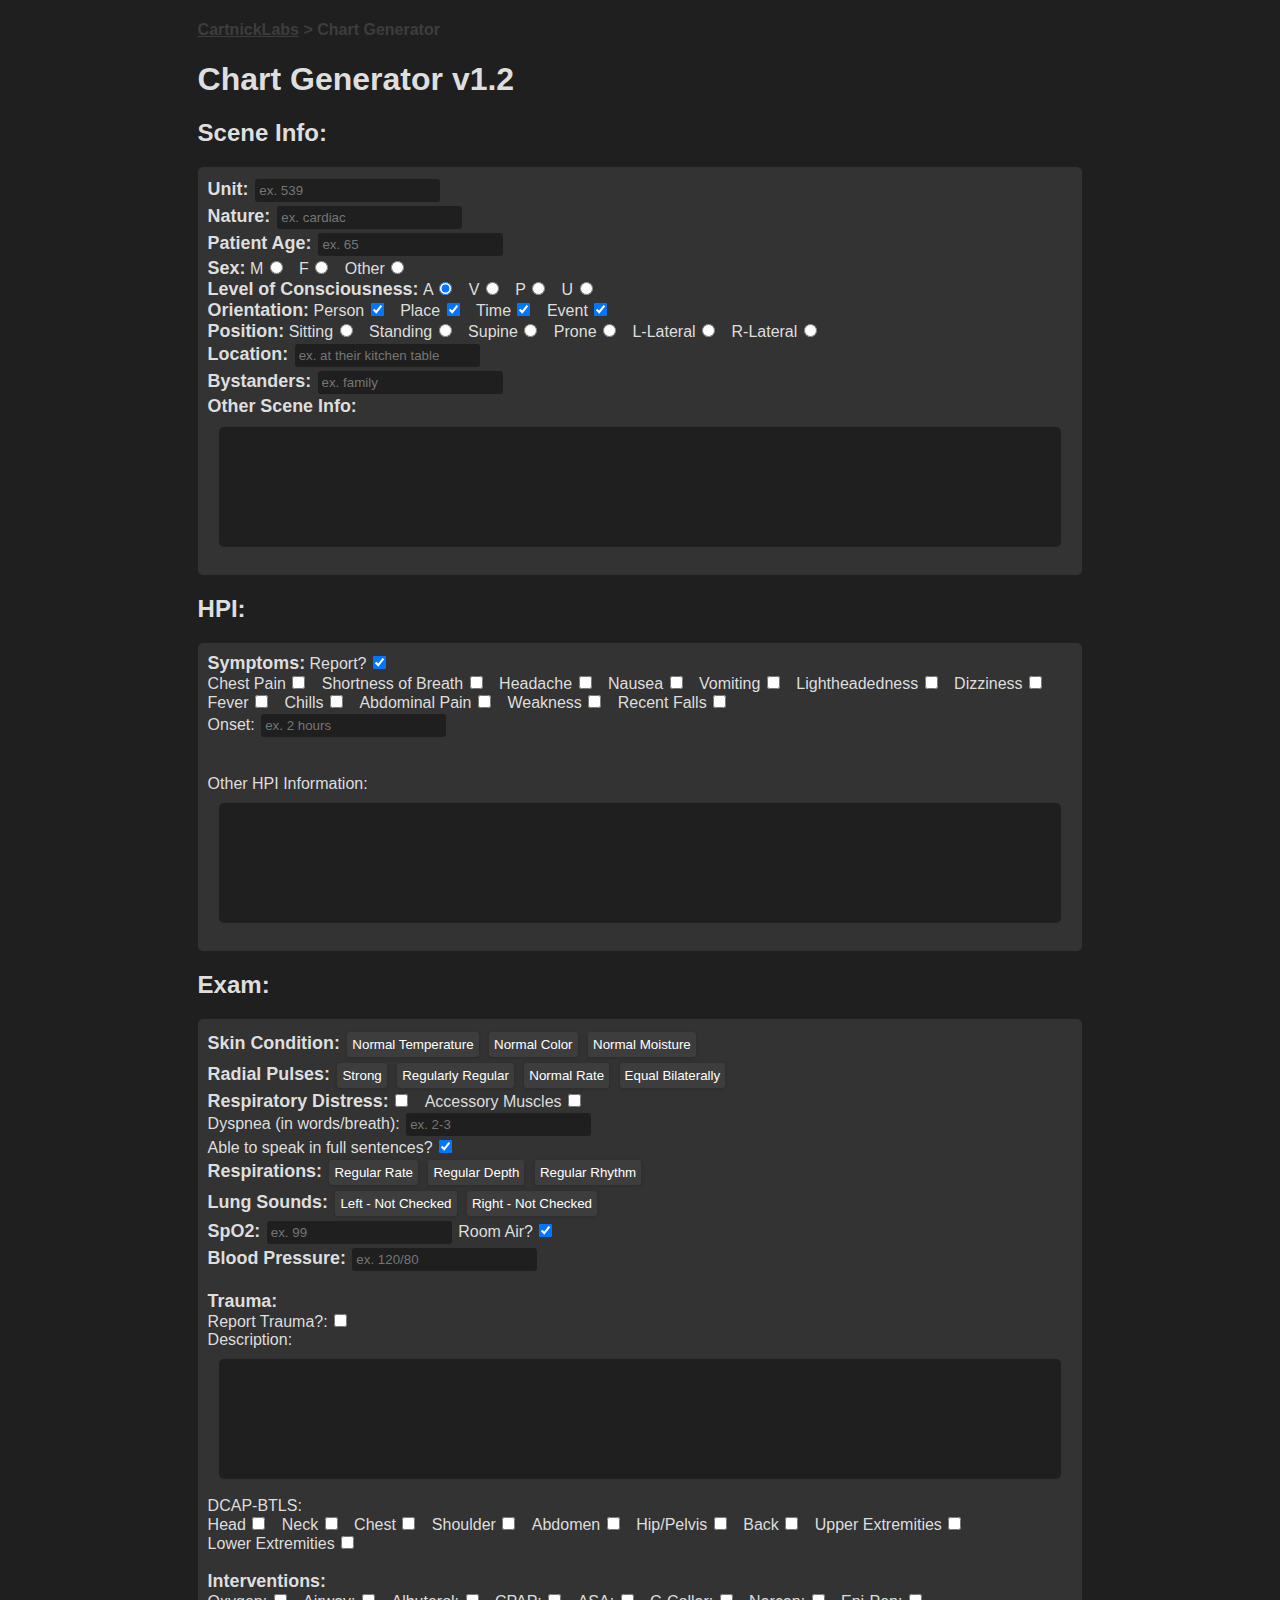
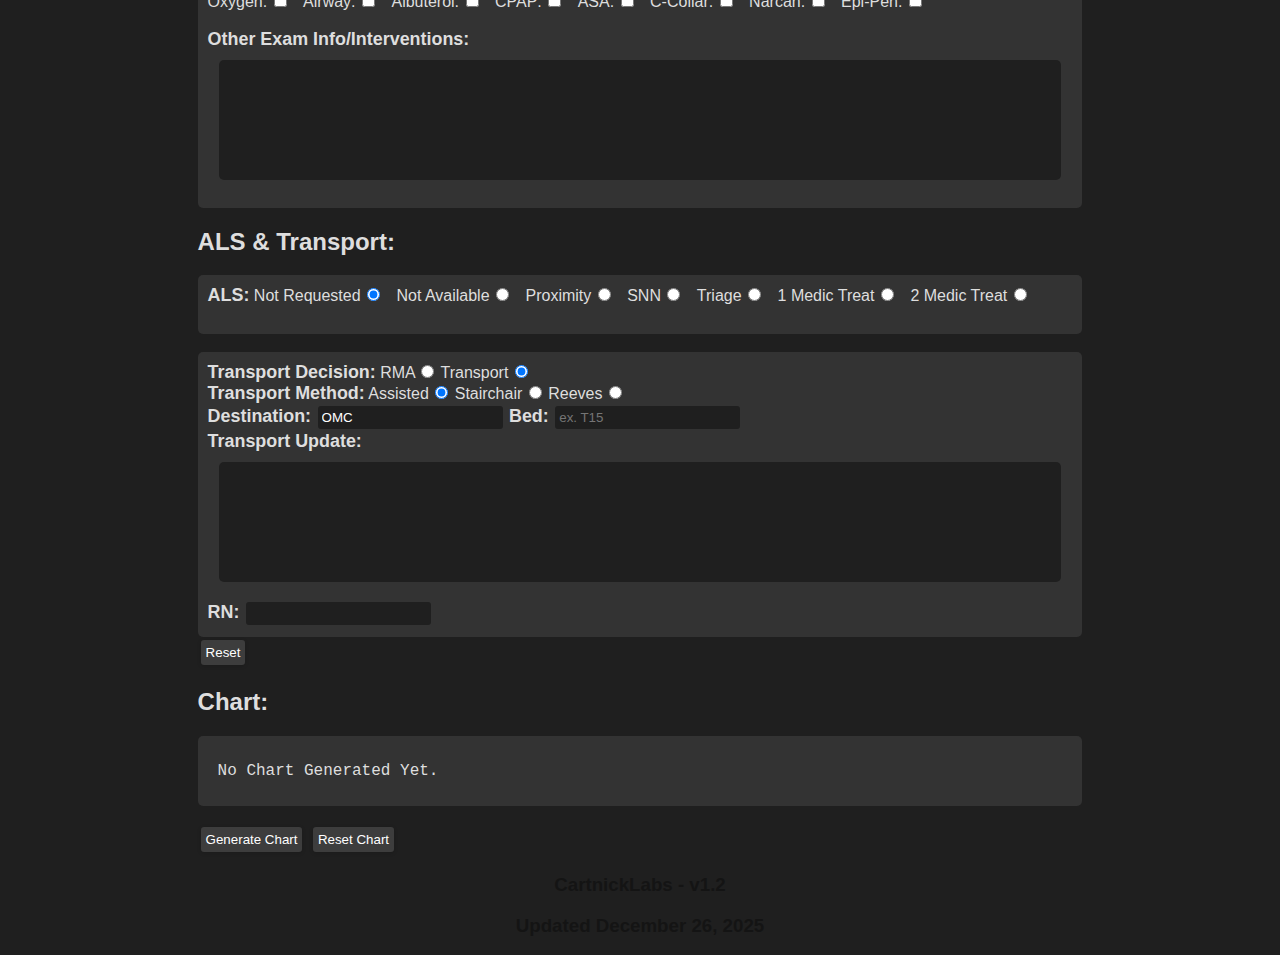
<file: chart-gen.html>
<!DOCTYPE html>

<html>

<head>
    <title>Chart Generator</title>
    <link href="./chart-gen-style.css" rel="stylesheet">
    <script src="./chart-gen-script.js" defer></script>
</head>

<body>
    <header class="container">
        <h4 id="nav"><a href="./index.html">CartnickLabs</a> > Chart Generator</h4>
        <h1>Chart Generator v1.2</h1>
    </header>
    <section id="site-body">
        <div id="Form-Container">
            <form id="Form">
                <div class="container">
                    <h2>Scene Info:</h2>
                    <div id="scene-size-up-fields" class="fields">
                        <!--Unit-->
                        <label class="bold-label">
                            Unit:
                            <input type="text" id="unit" name="unit" placeholder="ex. 539" />
                        </label>
                        <br />

                        <!--Nature-->
                        <label class="bold-label">
                            Nature:
                            <input type="text" id="nature" name="nature" placeholder='ex. cardiac' />
                        </label>
                        <br />

                        <!--Age-->
                        <label class="bold-label">
                            Patient Age:
                            <input type="text" id="age" name="age" placeholder="ex. 65" />
                        </label>
                        <br />

                        <!--Sex-->
                        <p class="bold-label">Sex:</p>

                        <div class="select-box">
                            <label for="male">M</label>
                            <input type="radio" id="male" name="sex" value="male" />
                        </div>
                        <div class="select-box">
                            <label for="female">F</label>
                            <input type="radio" id="female" name="sex" value="female" />
                        </div>
                        <div class="select-box">
                            <label for="other">Other</label>
                            <input type="radio" id="other" name="sex" value="other" />
                        </div>
                        <br />

                        <!--AVPU-->
                        <p class="bold-label">Level of Consciousness:</p>
                        <div class="select-box">
                            <label for="alert">A</label>
                            <input type="radio" id="alert" name="AVPU" value="alert" checked />
                        </div>

                        <div class="select-box">
                            <label for="verbal">V</label>
                            <input type="radio" id="verbal" name="AVPU" value="verbal" />
                        </div>

                        <div class="select-box">
                            <label for="painful">P</label>
                            <input type="radio" id="painful" name="AVPU" value="painful" />
                        </div>

                        <div class="select-box">
                            <label for="unresponsive">U</label>
                            <input type="radio" id="unresponsive" name="AVPU" value="unresponsive" />
                        </div>
                        <br />

                        <!--Orientation-->
                        <p class="bold-label">Orientation:</p>

                        <div class="select-box">
                            <label for="person-orientation">Person</label>
                            <input id="person-orientation" name="orientation" value="person-orientation" type="checkbox"
                                checked />
                        </div>

                        <div class="select-box">
                            <label for="place-orientation">Place</label>
                            <input id="place-orientation" name="orientation" value="place-orientation" type="checkbox"
                                checked />
                        </div>

                        <div class="select-box">
                            <label for="time-orientation">Time</label>
                            <input id="time-orientation" name="orientation" value="time-orientation" type="checkbox"
                                checked />
                        </div>

                        <div class="select-box">
                            <label for="event-orientation">Event</label>
                            <input id="event-orientation" name="orientation" value="event-orientation" type="checkbox"
                                checked />
                        </div>
                        <br />

                        <!--Position-->
                        <p class="bold-label">Position:</p>

                        <div class="select-box">
                            <label for="sitting-position">Sitting</label>
                            <input id="sitting-position" name="position" value="sitting-position" type="radio" />
                        </div>

                        <div class="select-box">
                            <label for="sitting-position">Standing</label>
                            <input id="standing-position" name="position" value="standing-position" type="radio" />
                        </div>

                        <div class="select-box">
                            <label for="supine-position">Supine</label>
                            <input id="supine-position" name="position" value="supine-position" type="radio" />
                        </div>

                        <div class="select-box">
                            <label for="prone-position">Prone</label>
                            <input id="prone-position" name="position" value="prone-position" type="radio" />
                        </div>

                        <div class="select-box">
                            <label for="L-lateral-position">L-Lateral</label>
                            <input id="L-Lateral-position" name="position" value="L-lateral-position" type="radio" />
                        </div>

                        <div class="select-box">
                            <label for="R-lateral-position">R-Lateral</label>
                            <input id="R-Lateral-position" name="position" value="R-lateral-position" type="radio" />
                        </div>
                        <br />

                        <!--Location-->
                        <label for="found-location" class="bold-label">Location:</label>
                        <input type="text" id="found-location" name="found-location"
                            placeholder="ex. at their kitchen table" />
                        <br />

                        <!--Accompanied By-->
                        <label for="bystanders" class="bold-label">Bystanders:</label>
                        <input type="text" id="bystanders" name="bystanders" placeholder="ex. family" />
                        <br />


                        <!--Other Scene Information-->
                        <label for="other-scene-info" class="bold-label">Other Scene Info:</label>
                        <br />
                        <div id="other-scene-info" class="custom-textarea" contenteditable="plaintext-only"></div>

                        <br />

                    </div>
                </div>

                <!--HPI-->
                <div class="container">
                    <h2>HPI:</h2>
                    <div id="HPI-fields" class="fields">
                        <!--Symptoms-->
                        <div id="symptoms-boxes">
                            <label for="symptoms" class="bold-label">Symptoms:</label>
                            <label for="report-symptoms">Report?</label>
                            <input type="checkbox" id="report-symptoms" name="report-symptoms" value="report-symptoms"
                                checked>
                            <br />

                            <div class="select-box">
                                <label for="chest-pain">Chest Pain</label>
                                <input type="checkbox" id="chest-pain" name="symptoms" value="chest-pain">
                            </div>

                            <div class="select-box">
                                <label for="chest-pain">Shortness of Breath</label>
                                <input type="checkbox" id="sob" name="symptoms" value="sob">
                            </div>

                            <div class="select-box">
                                <label for="nausea">Headache</label>
                                <input type="checkbox" id="headache" name="symptoms" value="headache">
                            </div>

                            <div class="select-box">
                                <label for="nausea">Nausea</label>
                                <input type="checkbox" id="nausea" name="symptoms" value="nausea">
                            </div>

                            <div class="select-box">
                                <label for="vomiting">Vomiting</label>
                                <input type="checkbox" id="vomiting" name="symptoms" value="vomiting">
                            </div>

                            <div class="select-box">
                                <label for="lightheadedness">Lightheadedness</label>
                                <input type="checkbox" id="lightheadedness" name="symptoms" value="lightheadedness">
                            </div>

                            <div class="select-box">
                                <label for="dizziness">Dizziness</label>
                                <input type="checkbox" id="dizziness" name="symptoms" value="dizziness">
                            </div>

                            <div class="select-box">
                                <label for="fever">Fever</label>
                                <input type="checkbox" id="fever" name="symptoms" value="fever">
                            </div>

                            <div class="select-box">
                                <label for="chills">Chills</label>
                                <input type="checkbox" id="chills" name="symptoms" value="chills">
                            </div>

                            <div class="select-box">
                                <label for="abd-pain">Abdominal Pain</label>
                                <input type="checkbox" id="abd-pain" name="symptoms" value="abd-pain">
                            </div>

                            <div class="select-box">
                                <label for="weakness">Weakness</label>
                                <input type="checkbox" id="weakness" name="symptoms" value="weakness">
                            </div>

                            <div class="select-box">
                                <label for="recent-falls">Recent Falls</label>
                                <input type="checkbox" id="recent-falls" name="symptoms" value="recent-falls">
                            </div>

                        </div>

                        <label for="symptom-onset">Onset:</label>
                        <input type="text" id="symptom-onset" name="symptom-onset" placeholder="ex. 2 hours">

                        <div id="cardiac-assessment">
                            <br />
                            <p class="bold-label">Chest Pain Assessment</p>
                            <br />
                            <label>
                                Location:
                                <input id="cp-location" name="cp-location" type="text" placeholder="ex. mid-sternal">
                            </label>
                            <label for="cp-radiating">Radiating?</label>
                            <input id="cp-radiating" name="cp-radiating" type="text"
                                placeholder="ex. down the left arm">
                            <div class="select-box">
                                <label for="cp-reproducible">Reproducible on palpation?</label>
                                <input type="checkbox" id="cp-reproducible" name="cp-reproducible"
                                    value="cp-reproducible">
                            </div>

                            <br />

                            <label for="cp-pain">Pain (0-10): </label>
                            <input id="cp-pain" name="cp-pain" type="text" placeholder="ex. 9">
                            <label for="cp-quality">Quality: </label>
                            <input id="cp-quality" name="cp-quality" type="text" placeholder="ex. sharp">
                            <br />
                            <div class="select-box">
                                <label for="past-mi">Past-MI?</label>
                                <input type="checkbox" id="cp-hx-mi" name="cardiac-hx" value="cp-hx-mi">
                            </div>
                            <div class="select-box">
                                <label for="past-stents">Past-Stents?</label>
                                <input type="checkbox" id="cp-hx-stents" name="cardiac-hx" value="cp-hx-stents">
                            </div>
                            <div class="select-box">
                                <label for="past-cabg">Past-CABG?</label>
                                <input type="checkbox" id="cp-hx-cabg" name="cardiac-hx" value="cp-hx-cabg">
                            </div>
                            <div class="select-box">
                                <label for="pacemaker">Pacemaker?</label>
                                <input type="checkbox" id="cp-hx-pacemaker" name="cardiac-hx" value="cp-hx-pacemaker">
                            </div>
                            <div class="select-box">
                                <label for="past-defibrillator">Defibrillator?</label>
                                <input type="checkbox" id="cp-hx-defibrillator" name="cardiac-hx"
                                    value="cp-hx-defibrillator">
                            </div>
                            <div class="select-box">
                                <label for="past-lvad">LVAD?</label>
                                <input type="checkbox" id="cp-hx-lvad" name="cardiac-hx" value="cp-hx-lvad">
                            </div>
                            <div class="select-box">
                                <label for="past-anxiety">Anxiety?</label>
                                <input type="checkbox" id="cp-hx-anxiety" name="cardiac-hx" value="cp-hx-anxiety">
                            </div>
                            <br />
                            <label for="cp-other">Other Chest Pain Info: </label>
                            <div contenteditable="plaintext-only" class="custom-textarea" id="cp-other"></div>

                        </div>

                        <br /><br /><br />

                        <label for="hpi-other">Other HPI Information:</label>
                        <br />
                        <div contenteditable="plaintext-only" class="custom-textarea" id="hpi-other"></div>
                        <br />
                    </div>
                </div>

                <!--Exam-->
                <div class="container">
                    <h2>Exam:</h2>
                    <div id="exam-fields" class="fields">
                        <!--Skin Condition-->
                        <p class="bold-label">Skin Condition:</p>
                        <button type="button" id="skin-temperature">Normal Temperature</button>
                        <button type="button" id="skin-color">Normal Color</button>
                        <button type="button" id="skin-moisture">Normal Moisture</button>
                        <br />

                        <!--Radial Pulse-->
                        <p class="bold-label">Radial Pulses:</p>
                        <button type="button" id="radial-strength">Strong</button>
                        <button type="button" id="radial-regularity">Regularly Regular</button>
                        <button type="button" id="radial-rate">Normal Rate</button>
                        <button type="button" id="radial-equal">Equal Bilaterally</button>
                        <br />

                        <!--Respiratory-->
                        <div class="select-box">
                            <label for="resp-distress" class="bold-label">Respiratory Distress:</label>
                            <input id="resp-distress" name="resp-distress" type="checkbox">
                        </div>
                        <div class="select-box">
                            <label for="resp-muscle-use">Accessory Muscles</label>
                            <input id="resp-muscle-use" name="resp-muscle-use" type="checkbox">
                        </div>

                        <br />
                        <label for="resp-dyspnea">Dyspnea (in words/breath):</label>
                        <input id="resp-dyspnea" name="resp-dyspnea" type="text" placeholder="ex. 2-3">
                        <br />
                        <label for="speak-fully">Able to speak in full sentences?</label>
                        <input id="speak-fully" name="speak-fully" type="checkbox" checked></input>
                        <br />


                        <label for="respirations" class="bold-label">Respirations:</label>
                        <button type="button" id="respiration-rate">Regular Rate</button>
                        <button type="button" id="respiration-depth">Regular Depth</button>
                        <button type="button" id="respiration-rhythm">Regular Rhythm</button>
                        <br />

                        <p class="bold-label">Lung Sounds:</p>
                        <button type="button" id="left-lung-sound">Left - Not Checked</button>
                        <button type="button" id="right-lung-sound">Right - Not Checked</button>
                        <br />

                        <!--SpO2 -->
                        <label for="spo2-value" class="bold-label">SpO2:</label>
                        <input id="spo2-value" name="spo2-value" type="text" placeholder="ex. 99">

                        <div class="select-box">
                            <label for="room-air-O2">Room Air?</label>
                            <input id="room-air-O2" name="room-air-O2" type="checkbox" checked>
                        </div>
                        <br />

                        <!--BP-->
                        <label for="bp" class="bold-label">Blood Pressure:</label>
                        <input id="bp" name="bp" type="text" placeholder="ex. 120/80">
                        <br /><br />

                        <!--Trauma-->
                        <p class="bold-label">Trauma:</p>
                        <br />
                        <label for="trauma-present">Report Trauma?:</label>
                        <input type="checkbox" id="trauma-present" name="trauma-present">
                        <br />
                        <label for="trauma-desc">Description:</label>
                        <br />
                        <div id="trauma-desc" class="custom-textarea" contenteditable="plaintext-only"></div>

                        <br />
                        <label for="DCAP-BTLS">DCAP-BTLS:</label>
                        <br />

                        <div class="select-box">
                            <label for="head-dcap">Head</label>
                            <input type="checkbox" id="head-dcap" name="DCAP-BTLS" value="head">
                        </div>

                        <div class="select-box">
                            <label for="neck-dcap">Neck</label>
                            <input type="checkbox" id="neck-dcap" name="DCAP-BTLS" value="neck">
                        </div>

                        <div class="select-box">
                            <label for="chest-dcap">Chest</label>
                            <input type="checkbox" id="chest-dcap" name="DCAP-BTLS" value="chest">
                        </div>

                        <div class="select-box">
                            <label for="houlder-dcap">Shoulder</label>
                            <input type="checkbox" id="shoulder-dcap" name="DCAP-BTLS" value="shoulder">
                        </div>

                        <div class="select-box">
                            <label for="abdomen-dcap">Abdomen</label>
                            <input type="checkbox" id="abdomen-dcap" name="DCAP-BTLS" value="abdomen">
                        </div>

                        <div class="select-box">
                            <label for="hip/pelvis-dcap">Hip/Pelvis</label>
                            <input type="checkbox" id="hip/pelvis-dcap" name="DCAP-BTLS" value="hip/pelvis-dcap">
                        </div>

                        <div class="select-box">
                            <label for="back-dcap">Back</label>
                            <input type="checkbox" id="back-dcap" name="DCAP-BTLS" value="back">
                        </div>

                        <div class="select-box">
                            <label for="upper-ext-dcap">Upper Extremities</label>
                            <input type="checkbox" id="upper-ext-dcap" name="DCAP-BTLS" value="upper-ext">
                        </div>

                        <div class="select-box">
                            <label for="lower-ext-dcap">Lower Extremities</label>
                            <input type="checkbox" id="lower-ext-dcap" name="DCAP-BTLS" value="lower-ext">
                        </div>

                        <br /><br />

                        <!--Interventions-->
                        <p class="bold-label">Interventions:</p>
                        <br />
                        <div class="select-box">
                            <label for="oxygen">Oxygen:</label>
                            <input type="checkbox" id="oxygen" name="interventions" value="oxygen">
                        </div>
                        
                        <div class="select-box">
                            <label for="airway">Airway:</label>
                            <input type="checkbox" id="airway" name="interventions" value="airway">
                        </div>

                        <div class="select-box">
                            <label for="albuterol">Albuterol:</label>
                            <input type="checkbox" id="albuterol" name="interventions" value="albuterol">
                        </div>
                        <div class="select-box">
                            <label for="cpap">CPAP:</label>
                            <input type="checkbox" id="cpap" name="interventions" value="cpap">
                        </div>

                        <div class="select-box">
                            <label for="asa">ASA:</label>
                            <input type="checkbox" id="asa" name="interventions" value="asa">
                        </div>

                        <div class="select-box">
                            <label for="c-collar">C-Collar:</label>
                            <input type="checkbox" id="c-collar" name="interventions" value="c-collar">
                        </div>

                        <div class="select-box">
                            <label for="narcan">Narcan:</label>
                            <input type="checkbox" id="narcan" name="interventions" value="narcan">
                        </div>

                        <div class="select-box">
                            <label for="epi-pen">Epi-Pen:</label>
                            <input type="checkbox" id="epi-pen" name="interventions" value="epi-pen">
                        </div>

                        <br />

                        <!--Oxygen Info-->
                        <div id="oxygen-info">
                            <br />
                            <p class="bold-label">Oxygen Info:</p>
                            <br />
                            
                            <label for="oxygen">LPM:</label>
                            <input type="text" id="oxygen-lpm" name="oxygen-lpm" placeholder="ex. 15">

                            <br />

                            <label for="oxygen-method">Via:</label>
                            <div class="select-box"> 
                                <label for="oxygen-nc">Nasal Cannula</label>
                                <input id="oxygen-nc" type="radio" name="oxygen-method" value="NC">
                            </div>
                            <div class="select-box">
                                <label for="oxygen-nrb">Non-Rebreather</label>
                                <input id="oxygen-nrb" type="radio" name="oxygen-method" value="NRB">
                            </div>
                            <div class="select-box">
                                <label for="oxygen-bvm">BVM</label>
                                <input id="oxygen-bvm" type="radio" name="oxygen-method" value="BVM">
                            </div>
                            <div class="select-box">
                                <label for="oxygen-bb">Blow-By</label>
                                <input id="oxygen-bb" type="radio" name="oxygen-method" value="BB">
                            </div>

                            <div class="select-box">
                                <label for="oxygen-improved">Improved?:</label>
                                <input id="oxygen-improved" type="checkbox" name="oxygen-improved" value="oxygen-improved" checked>
                            </div>
                            <br />
                            <label for="oxygen-reassess-spo2">New SpO2?</label>
                            <input id="oxygen-reassess-spo2" type="text" name="oxygen-reassess-spo2">

                            <br /> <br />
                            
                            <div id="oxygen-info2">
                                <label for="oxygen-lpm2">LPM:</label>
                                <input type="text" id="oxygen-lpm2" name="oxygen-lpm2">

                                <br />

                                <label for="oxygen-method2">Via:</label>
                                <div class="select-box"> 
                                    <label for="oxygen-nc2">Nasal Cannula</label>
                                    <input id="oxygen-nc2" type="radio" name="oxygen-method2" value="NC">
                                </div>
                                <div class="select-box">
                                    <label for="oxygen-nrb2">Non-Rebreather</label>
                                    <input id="oxygen-nrb2" type="radio" name="oxygen-method2" value="NRB">
                                </div>
                                <div class="select-box">
                                    <label for="oxygen-bvm2">BVM</label>
                                    <input id="oxygen-bvm2" type="radio" name="oxygen-method2" value="BVM">
                                </div>
                                <div class="select-box">
                                    <label for="oxygen-bb2">Blow-By</label>
                                    <input id="oxygen-bb2" type="radio" name="oxygen-method2" value="BB">
                                </div>
                                <div class="select-box">
                                    <label for="oxygen-improved2">Improved?:</label>
                                    <input id="oxygen-improved2" type="checkbox" name="oxygen-improved2" value="improved" checked>
                                </div>
                                <br />
                                <label for="oxygen-reassess-spo2-2">New SpO2?</label>
                                <input id="oxygen-reassess-spo2-2" type="text" name="oxygen-reassess-spo2-2">
                                <br /><br />
                            </div>
                        </div>

                        <!--Airway Info-->
                        <div id="airway-info">
                            <p class="bold-label">Airway Info:</p>

                            <br />
                            <label for="airway-type">Type:</label>
                            <div class="select-box">
                                <label for="airway-oral">Oral</label>
                                <input id="airway-oral" type="radio" name="airway-type" value="oral">
                            </div>
                            <div class="select-box">
                                <label for="airway-nasal">Nasal</label>
                                <input id="airway-nasal" type="radio" name="airway-type" value="nasal">
                            </div>
                            <br />
                            <div id="airway-size-div">
                                <label for="airway-size">Size: </label>
                                <input id="airway-size" type="text" name="airway-size">
                            </div>
                            <div class="select-box">
                                    <label for="airway-secured">Secured?</label>
                                    <input id="airway-secured" type="checkbox" name="airway-secured" checked>
                            </div>
                            <br /><br />
                        </div>

                        <!--Albuterol Info-->
                        <div id="albuterol-info">
                            <p class="bold-label">Albuterol Info:</p>
                            <br />
                        
                            <label for="albuterol-type">Type:</label>

                            <div class="select-box">
                                <label for="albuterol-mdi">MDI</label>
                                <input type="checkbox" name="albuterol-type" id="albuterol-mdi" value="albuterol-mdi">
                            </div>
                            <div class="select-box">
                                <label for="albuterol-hhn">Nebulizer</label>
                                <input type="checkbox" name="albuterol-type" id="albuterol-hhn" value="albuterol-hhn">
                            </div>
                            <br />
                            <div id="mdi-info-div">
                                <label for='mdi-puffs'>Puffs Assisted:</label>
                                <input type="text" name="mdi-puffs" id="mdi-puffs">
                                <div class="select-box">
                                    <label for="mdi-improve">Improved?</label>
                                    <input type="checkbox" name="mdi-improve" id="mdi-improve" checked>
                                </div>
                            </div>
                            <br />
                            <div id="hhn-info-div">
                                <label for="hhn-doses">Doses Administered:</label>
                                <div class="select-box">
                                    <label for="hhn-one-dose">1 dose</label>
                                    <input type="radio" name="hhn-doses" id="hhn-one-dose">
                                </div>
                                <div class="select-box">
                                    <label for="hhn-two-doses">2 doses</label>
                                    <input type="radio" name="hhn-doses" id="hhn-two-doses">
                                </div>
                                <br />
                                <label for="hhn-spo2-dose1">SpO2 after Dose 1:</label>
                                <input type="text" name="hhn-spo2-dose1" id="hhn-spo2-dose1">
                                <br />
                                <div id="hhn-spo2-dose2-div">
                                    <label for="hhn-spo2-dose2">SpO2 after Dose 2:</label>
                                    <input type="text" name="hhn-spo2-dose2" id="hhn-spo2-dose2">
                                </div>
                            </div>
                            <br />
                        </div>

                        <!--CPAP Info-->
                        <div id="cpap-info-div">
                            <p class="bold-label">CPAP Info:</p>
                            <br />
                            <label for="cpap-pressure">Pressure:</label>
                            <div class="select-box">
                                <label for="cpap-dry">5mm H2O</label>
                                <input type="radio" name="cpap-pressure" id="cpap-dry" value="cpap-dry">
                            </div>
                            <div class="select-box">
                                <label for="cpap-wet">10mm H2O</label>
                                <input type="radio" name="cpap-pressure" id="cpap-wet" value="cpap-wet">
                            </div>
                            <label for="cpap-improved">Improved?</label>
                            <input type="checkbox" name="cpap-improved" id="cpap-improved" checked>
                            <br />
                            <br />
                        </div>
                    
                        <!--ASA Info-->
                        <div id="asa-info-div">
                            <p class="bold-label">Aspirin Info:</p>
                            <br />
                            <label for="asa-dose">Dose:</label>
                            <br />
                            <div class="select-box">
                                <label for="asa-dose-81">81mg</label>
                                <input type="radio" name="asa-dose" id="asa-dose-81" value="asa-dose-81">
                            </div>
                            <div class="select-box">
                                <label for="asa-dose-162">162mg</label>
                                <input type="radio" name="asa-dose" id="asa-dose-162" value="asa-dose-162">
                            </div>
                            <div class="select-box">
                                <label for="asa-dose-243">243mg</label>
                                <input type="radio" name="asa-dose" id="asa-dose-243" value="asa-dose-243">
                            </div>
                            <div class="select-box">
                                <label for="asa-dose-344">344mg</label>
                                <input type="radio" name="asa-dose" id="asa-dose-344" value="asa-dose-344" checked>
                            </div>
                            <div class="select-box">
                                <label for="asa-dose-done">Already at full dose</label>
                                <input type="radio" name="asa-dose" id="asa-dose-done" value="asa-dose-done">
                            </div>
                            <div class="select-box">
                                <label for="asa-dose-none">Not Indicated</label>
                                <input type="radio" name="asa-dose" id="asa-dose-none" value="asa-dose-none">
                            </div>
                            <br />
                            <div class="select-box">
                                <label for="asa-improved">Improved?</label>
                                <input type="checkbox" name="asa-improved" id="asa-improved">
                            </div>


                            
                            <label for="asa-reassess">Pain Reassessment?</label>
                            <input type="text" name="asa-reassess" id="asa-reassess">
                            <br />
                            <br />
                        </div>


                        
                        <!--Epi-Pen Info-->
                        <div id="epi-div">
                            <p class="bold-label">Epi Info:</p>
                            <br />
                            <label for="epi-dose">Dose:</label>
                            <div class="select-box">
                                <label for="epi-adult">Adult</label>
                                <input type="radio" name="epi-dose" id="epi-adult" value="epi-adult">
                            </div>
                            <div class="select-box">
                                <label for="epi-child">Child</label>
                                <input type="radio" name="epi-dose" id="epi-child" value="epi-child">
                            </div>
                            <br />
                            <br />
                        </div>


                        <!--Other Information-->
                        <br />
                        <label for="other-exam" class="bold-label">Other Exam Info/Interventions:</label>
                        <br />
                        <div id="other-exam-info" class="custom-textarea" contenteditable="plaintext-only"></div>
                        <br />


                    </div>
                </div>

                <!--ALS-->
                <div class="container">
                    <h2>ALS & Transport:</h2>
                    <div id="als-fields" class="fields">
                        <label for="ALS" class="bold-label">ALS:</label>

                        <div class="select-box">
                            <label for="not-requested">Not Requested</label>
                            <input id="not-requested" name="ALS" value="not-requested" type="radio" checked>
                        </div>

                        <div class="select-box">
                            <label for="not-available">Not Available</label>
                            <input id="not-available" name="ALS" value="not-available" type="radio">
                        </div>

                        <div class="select-box">
                            <label for="proximity">Proximity</label>
                            <input id="proximity" name="ALS" value="proximity" type="radio">
                        </div>

                        <div class="select-box">
                            <label for="snn">SNN</label>
                            <input id="snn" name="ALS" value="snn" type="radio">
                        </div>

                        <div class="select-box">
                            <label for="als-triage">Triage</label>
                            <input id="als-triage" name="ALS" value="als-triage" type="radio">
                        </div>

                        <div class="select-box">
                            <label for="one-treat">1 Medic Treat</label>
                            <input id="one-treat" name="ALS" value="one-treat" type="radio">
                        </div>

                        <div class="select-box">
                            <label for="two-treat">2 Medic Treat</label>
                            <input id="two-treat" name="ALS" value="two-treat" type="radio">
                        </div>

                        <br />

                        <br />
                    </div>
                </div>

                <br />

                <!--Transport-->
                <div class="container">
                    <div id="transport-fields" class="fields">
                        <!--RMA vs Transport-->
                        <label for="transport-decision" class="bold-label">Transport Decision:</label>

                        <label for="rma">RMA</label>
                        <input id="rma" name="transport-decision" value="rma" type="radio">

                        <label for="transport">Transport</label>
                        <input id="transport" name="transport-decision" value="transport" type="radio" checked>
                        <br />

                        <!--Transport Method-->
                        <label for="transport-method" class="bold-label">Transport Method:</label>

                        <label for="assisted">Assisted</label>
                        <input id="assisted" name="transport-method" value="assisted" type="radio" checked>

                        <label for="stairchair">Stairchair</label>
                        <input id="stairchair" name="transport-method" value="stairchair" type="radio">

                        <label for="reeves">Reeves</label>
                        <input id="reeves" name="transport-method" value="reeves" type="radio">
                        <br />

                        <!--Destination-->
                        <label for="destination" class="bold-label">Destination:</label>
                        <input type="text" id="destination" name="destination" value="OMC">

                        <label for="bed" class="bold-label">Bed:</label>
                        <input type="text" id="bed" name="bed" placeholder="ex. T15">

                        <br />
                        <label for="transport-desc" class="bold-label">Transport Update:</label>
                        <br />
                        <div id="transport-desc" class="custom-textarea" contenteditable="plaintext-only"></div>
                        <br />

                        <!--RN Name-->
                        <label for="rn-name" class="bold-label">RN:</label>
                        <input type="text" id="rn-name" name="rn-name">
                    </div>
                    <input id="reset-button" type="reset" value="Reset" />
                </div>
                
            </form>
        </div>

        <!--Chart Generator-->
        <div class="container">
            <h2>Chart:</h2>
            <div id="chart-generator-container" class="fields">
                <p id="dispatch-output" class="gen-output">No Chart Generated Yet.</p>
                <p id="scene-output" class="gen-output"></p>
                <p id="hpi-output" class="gen-output"></p>
                <p id="exam-output" class="gen-output"></p>
                <p id="interventions-output" class="gen-output"></p>
                <p id="als-output" class="gen-output"></p>
                <p id="transport-output" class="gen-output"></p>
                <p id="error-output" class="gen-output"></p>
            </div>
            <br />
            <button id='generate-chart' type="button">Generate Chart</button>
            <button id="reset-chart-gen" type="button">Reset Chart</button>
        </div>

    </section>
    <footer class="container">
        <h3>CartnickLabs - v1.2</h3>
        <h3>Updated December 26, 2025</h3>
    </footer>

</body>

</html>
</file>
<file: chart-gen-style.css>
html {
    background-color: #1f1f1f;
    font-family: Arial, Helvetica, sans-serif;
    color: #dedede;
    font-size: 16px;
}

h4 a {
    color: #3d3d3d;
}

h4 {
    color: #3d3d3d
}

.bold-label {
    font-weight: bold;
    font-size: 1.12rem;
    display: inline;
}

.gen-output {
    font-family: 'Courier New', Courier, monospace;
    padding-left: 10px;
}

#error-output {
    color: red;
}

.select-box {
    display: inline-block;
    margin-right: 10px;
    height: 18px;
}

textarea {
    color: white;
    background-color: #1f1f1f;
    border: none;
}

input {
    color: white;
    background-color: #1f1f1f;
    border: none;
    padding: 4px 4px;
    margin: 2px 2px;
    border-radius: 3px;
}

button {
    color: white;
    background-color: #3d3d3d;
    border: none;
    padding: 5px 5px;
    margin: 3px 3px;
    border-radius: 3px;
    box-shadow: rgba(0, 0, 0, 0.16) 0px 1px 4px;
    transition: 0.3;
}

button:hover {
    background-color: #141414;
}

button:active {
    box-shadow: rgba(100, 100, 100, 10) 0px 1px 4px;
}

#reset-button {
    color: white;
    background-color: #3d3d3d;
    border: none;
    padding: 5px 5px;
    margin: 3px 3px;
    border-radius: 3px;
    box-shadow: rgba(0, 0, 0, 0.16) 0px 1px 4px;
    transition: 0.3;
}

#reset-button:hover {
    background-color: #141414;
}

#reset-button:active {
    box-shadow: rgba(0, 0, 0, 0) 0px 0px 0px;
}


.fields {
    background-color: #333333;
    padding: 10px 10px 10px 10px;
    border-radius: 5px;

}

.container {
    margin: 0px auto 0px auto;
    width: 70%;
    min-width: 500px;
}


input[type="radio"] {
    border: 2px solid black;
    border-radius: 50%;
    outline: none;
    background-color: white;
    cursor: pointer;
}

input[type="radio"]:checked {
    background-color: grey;
}

footer {
    color:#141414;
}

footer h3 {
    text-align: center;
}

.custom-textarea {
    width: 95%;
    height: auto;
    min-height: 100px;
    margin: 10px auto 0px auto;
    color: white;
    background-color: #1f1f1f;
    border-radius: 5px;
    border-color: #444444;
    border-width: 1px;
    padding: 10px 10px;
}

#cardiac-assessment {
    display: none;
}

#reset {
    display: inline-block;
    margin: 10px auto 0px auto;
    justify-self: center;
}

#oxygen-info {
    display: none;
}

#oxygen-info2 {
    display: none;
}

#airway-info {
    display: none;
}

#airway-size-div {
    display: none;
}

#albuterol-info {
    display: none;
}

#epi-div {
    display: none;
}

#asa-info-div {
    display: none;
}

#cpap-info-div {
    display: none;
}
</file>
